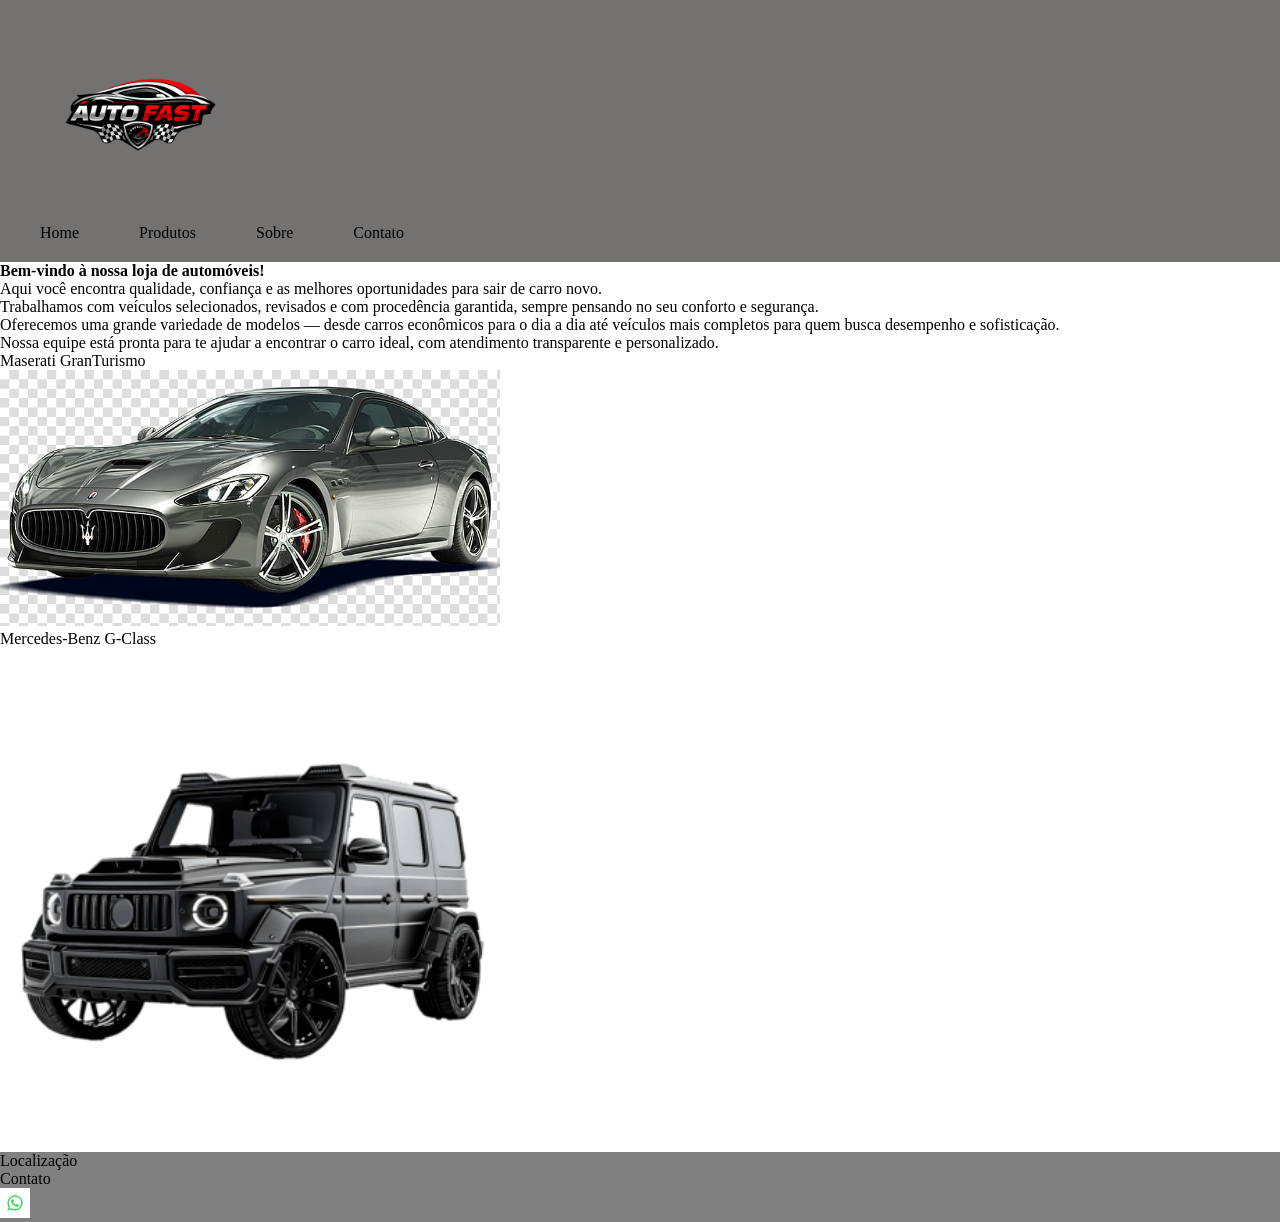
<file: index.html>
<!DOCTYPE html>
<Html>
    <head>
        <title>AutoFast</title>
        <link rel="stylesheet" href="/CSS/style.css">
    </head>
    <body>
        <header class="main-header">
             <img src="/assets/img/logo.png" alt="logo">
            <ul>
                <li><a href="index.html">Home</a></li>
                <li><a href="pagina_de_produtos.html">Produtos</a></li>
                <li><a href="sobre.html">Sobre</a></li>
                <li><a href="contato.html">Contato</a></li>
            </ul>
        </header>

           

            <h1>Bem-vindo à nossa loja de automóveis!</h1>
            <p>Aqui você encontra qualidade, confiança e as melhores oportunidades para sair de carro novo.</p>
            <p>Trabalhamos com veículos selecionados, revisados e com procedência garantida, sempre pensando no seu conforto e segurança.</p>
            <p>Oferecemos uma grande variedade de modelos — desde carros econômicos para o dia a dia até veículos mais completos para quem busca desempenho e sofisticação. </p>
            <p>Nossa equipe está pronta para te ajudar a encontrar o carro ideal, com atendimento transparente e personalizado.</p>

            <li><a href="/descricao_produto.html">Maserati GranTurismo</a></li>
        <p><img src="/assets/img/carro1.jpg" alt="Carro 1" width="500"></p>
        <li><a href="/descricao_produto2.html">Mercedes-Benz G-Class</a></li>
        <p><img src="/assets/img/carro2.png" alt="Carro 2" width="500"></p>

        <footer class="main-footer">

            
            <ul>
                <li><a href="/localizacao.html">Localização</a></li>
                <li><a href="">Contato</a></li>
            </ul>
            
               <a href=""> <img id="whats" src="/assets/img/whats.png" alt="whatsapp"></a>
        </footer>
    


    
        
    </body>
</Html>
</file>
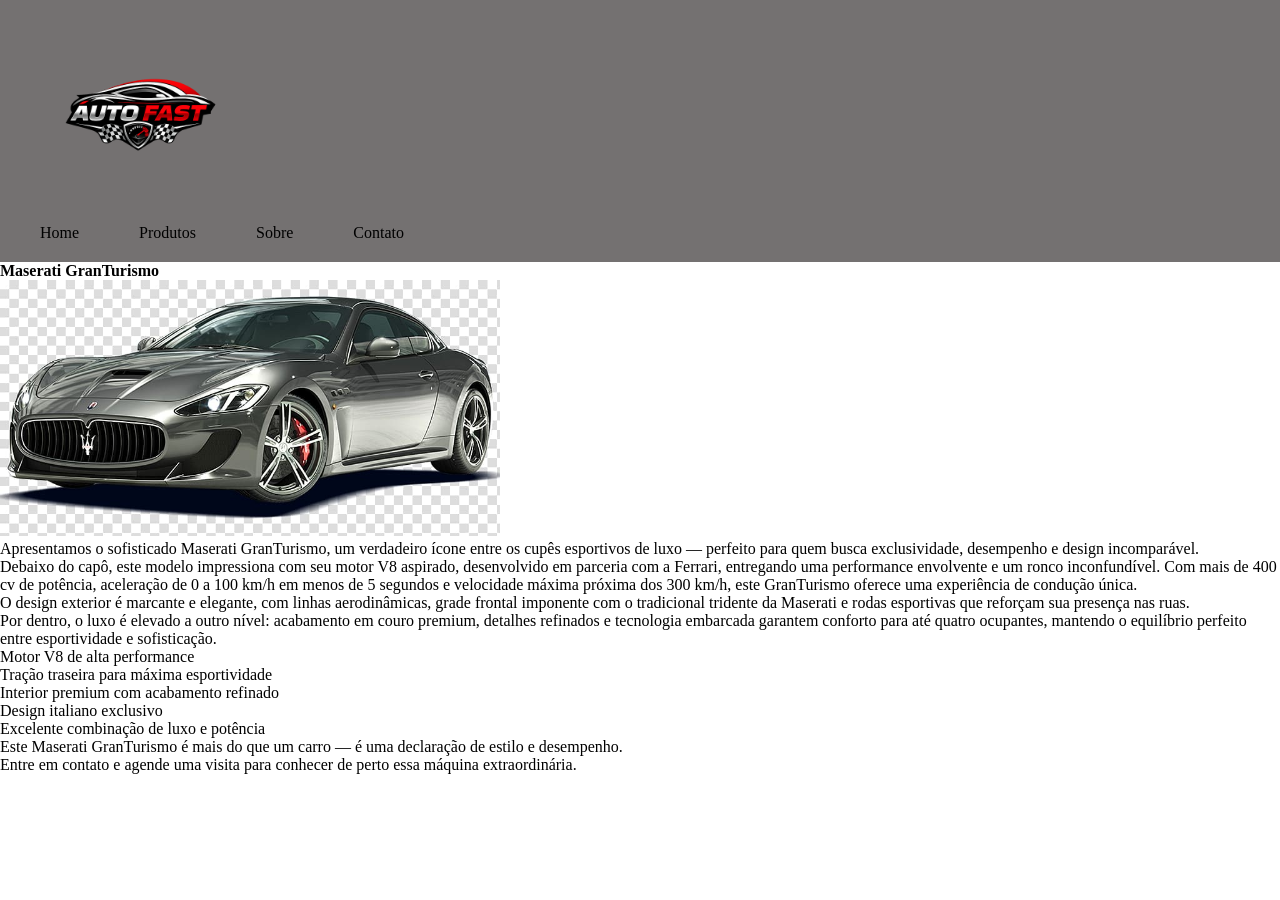
<file: descricao_produto.html>
<!DOCTYPE html>
<html>
    <head>
        <title>Descrição do Produto</title>
        <link rel="stylesheet" href="/CSS/style.css">
    </head>
    <body>
        <header class="main-header">
             <img src="/assets/img/logo.png" alt="logo">
            <ul>
                <li><a href="index.html">Home</a></li>
                <li><a href="pagina_de_produtos.html">Produtos</a></li>
                <li><a href="sobre.html">Sobre</a></li>
                <li><a href="contato.html">Contato</a></li>
            </ul>
        </header>

        <h1>Maserati GranTurismo</h1>
        <img src="/assets/img/carro1.jpg" alt="Carro 1" width="500">
        <p>Apresentamos o sofisticado Maserati GranTurismo, um verdadeiro 
        ícone entre os cupês esportivos de luxo — perfeito para quem busca 
        exclusividade, desempenho e design incomparável.</p>
        <p>Debaixo do capô, este modelo impressiona com seu motor V8 
        aspirado, desenvolvido em parceria com a Ferrari, entregando uma 
        performance envolvente e um ronco inconfundível. Com mais de 400 
        cv de potência, aceleração de 0 a 100 km/h em menos de 5 segundos 
        e velocidade máxima próxima dos 300 km/h, este GranTurismo oferece 
        uma experiência de condução única.</p>
        <p>O design exterior é marcante e elegante, com linhas aerodinâmicas, 
        grade frontal imponente com o tradicional tridente da Maserati e rodas 
        esportivas que reforçam sua presença nas ruas.</p>
        <p>Por dentro, o luxo é elevado a outro nível: acabamento em couro 
        premium, detalhes refinados e tecnologia embarcada garantem conforto 
        para até quatro ocupantes, mantendo o equilíbrio perfeito entre 
        esportividade e sofisticação.</p>
        <p>Motor V8 de alta performance</p>
        <p>Tração traseira para máxima esportividade</p>
        <p> Interior premium com acabamento refinado</p>
        <p>Design italiano exclusivo</p>
        <p> Excelente combinação de luxo e potência</p>
        <p>Este Maserati GranTurismo é mais do que um carro — é uma 
        declaração de estilo e desempenho.</p>
        <p>Entre em contato e agende uma visita para conhecer de perto 
        essa máquina extraordinária.</p>
    </body>
</html>
</file>
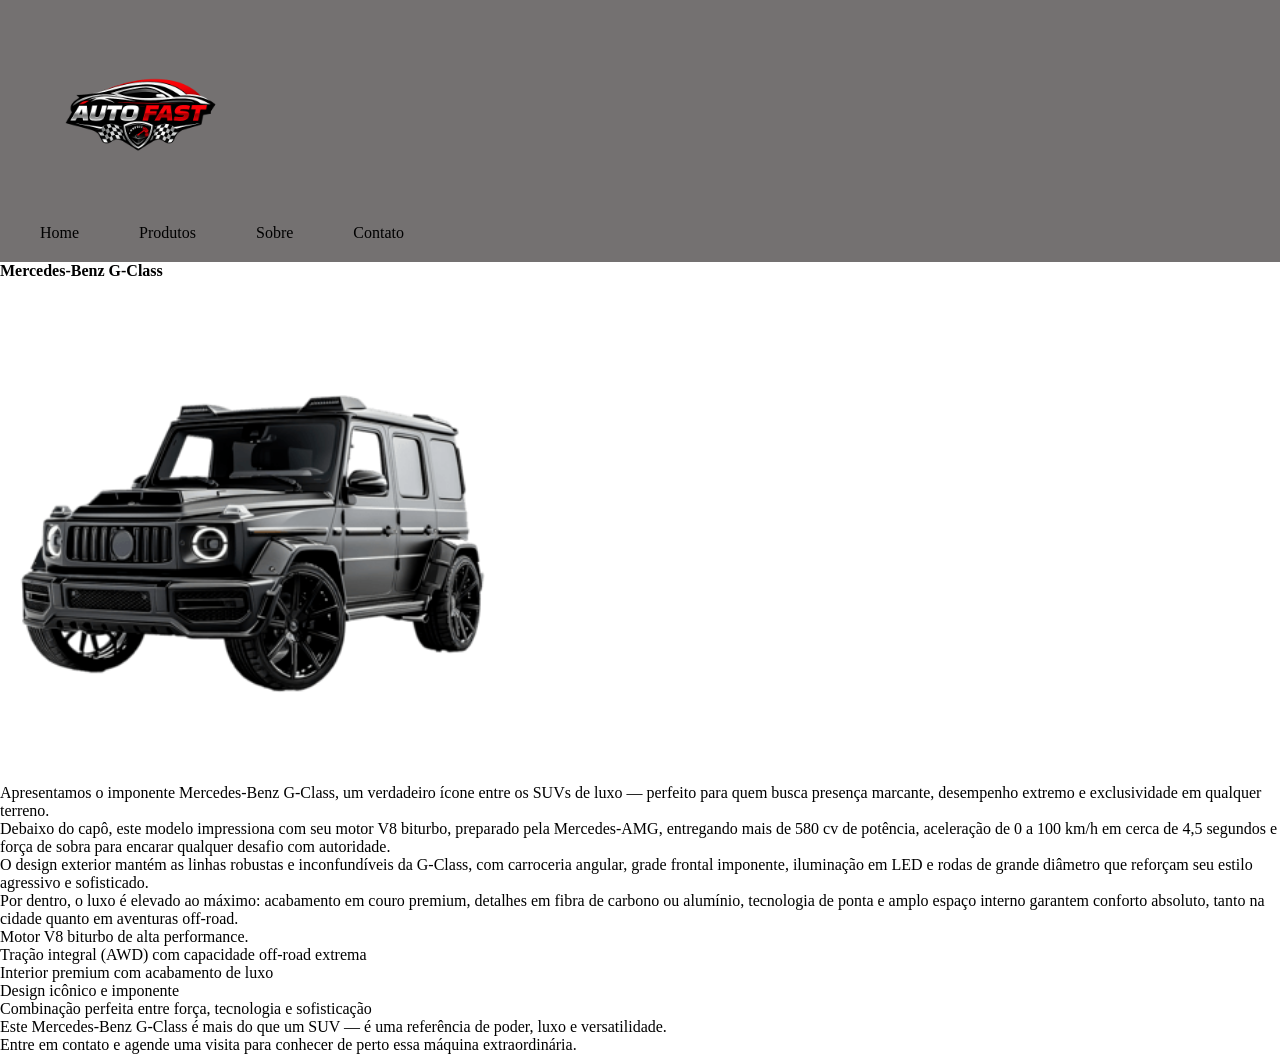
<file: descricao_produto2.html>
<!DOCTYPE html>
<html>
    <head>
        <title>Descrição do Produto 2</title>
        <link rel="stylesheet" href="/CSS/style.css">
    </head>
    <body>
       <header class="main-header">
             <img src="/assets/img/logo.png" alt="logo">
            <ul>
                <li><a href="index.html">Home</a></li>
                <li><a href="pagina_de_produtos.html">Produtos</a></li>
                <li><a href="sobre.html">Sobre</a></li>
                <li><a href="contato.html">Contato</a></li>
            </ul>
        </header>

        <h1>Mercedes-Benz G-Class</h1>
        <img src="/assets/img/carro2.png" alt="Carro 2" width="500">
        <p>Apresentamos o imponente Mercedes-Benz G-Class, um verdadeiro 
        ícone entre os SUVs de luxo — perfeito para quem busca presença 
        marcante, desempenho extremo e exclusividade em qualquer terreno.</p>
        <p>Debaixo do capô, este modelo impressiona com seu motor V8 
        biturbo, preparado pela Mercedes-AMG, entregando mais de 580 cv de 
        potência, aceleração de 0 a 100 km/h em cerca de 4,5 segundos e 
        força de sobra para encarar qualquer desafio com autoridade.</p>
        <p>O design exterior mantém as linhas robustas e inconfundíveis da 
        G-Class, com carroceria angular, grade frontal imponente, iluminação 
        em LED e rodas de grande diâmetro que reforçam seu estilo agressivo e 
        sofisticado.</p>
        <p>Por dentro, o luxo é elevado ao máximo: acabamento em couro 
        premium, detalhes em fibra de carbono ou alumínio, tecnologia de ponta 
        e amplo espaço interno garantem conforto absoluto, tanto na cidade 
        quanto em aventuras off-road.</p>
        <p>Motor V8 biturbo de alta performance.</p>
        <p>Tração integral (AWD) com capacidade off-road extrema</p>
        <p>Interior premium com acabamento de luxo</p>
        <p>Design icônico e imponente</p>
        <p> Combinação perfeita entre força, tecnologia e sofisticação</p>
        <p>Este Mercedes-Benz G-Class é mais do que um SUV — é uma referência de poder, luxo e versatilidade.</p>
        <p>Entre em contato e agende uma visita para conhecer de perto 
        essa máquina extraordinária.</p>
    </body>
</html>
</file>
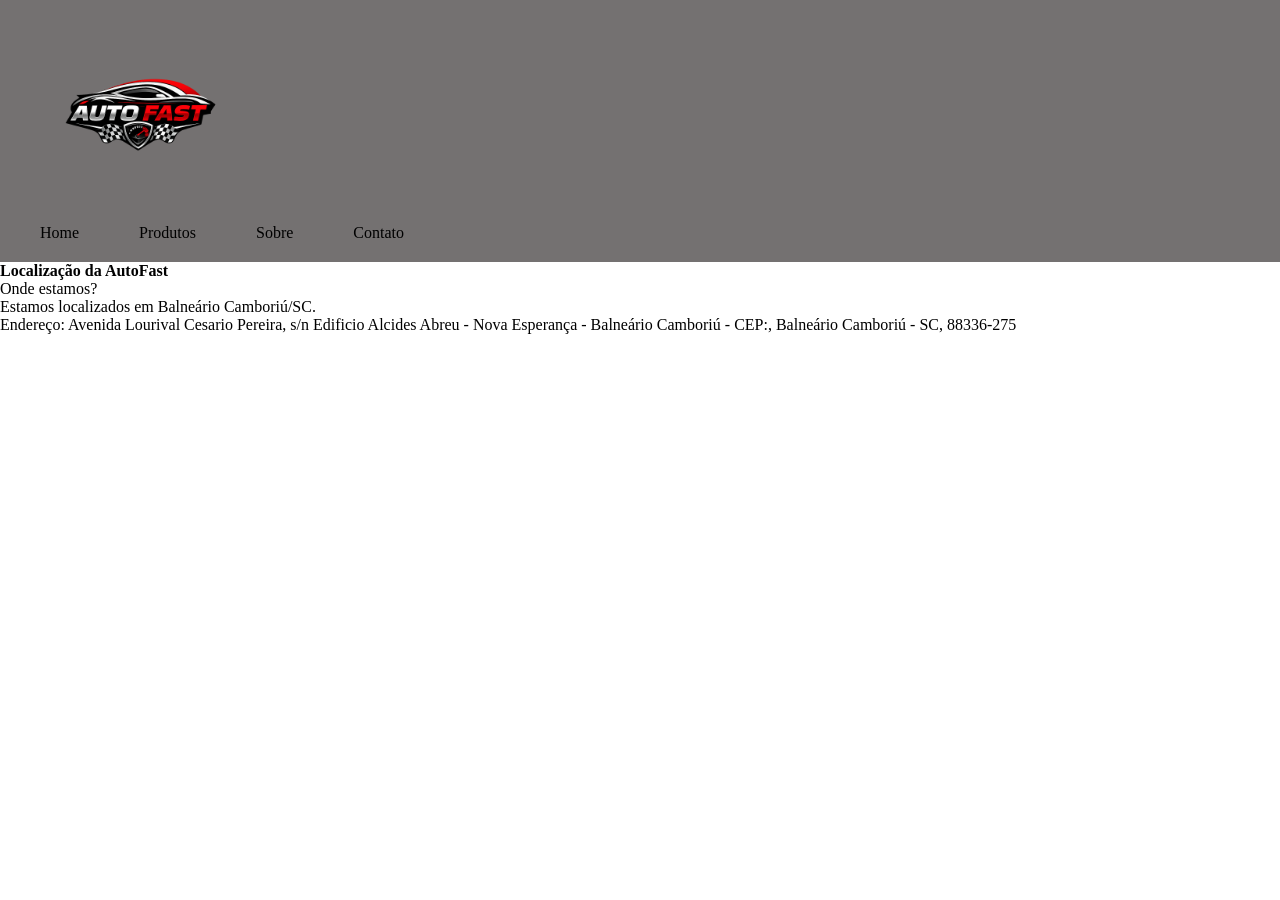
<file: localizacao.html>
<!DOCTYPE html>
<html>
    <head>
        <title>Localização</title>
        <link rel="stylesheet" href="/CSS/style.css">
    </head>
    <body>
         <header class="main-header">
             <img src="/assets/img/logo.png" alt="logo">
            <ul>
                <li><a href="index.html">Home</a></li>
                <li><a href="pagina_de_produtos.html">Produtos</a></li>
                <li><a href="sobre.html">Sobre</a></li>
                <li><a href="contato.html">Contato</a></li>
            </ul>
        </header>
        <h1>Localização da AutoFast</h1>
        <p>Onde estamos?</p>
        <p>Estamos localizados em Balneário Camboriú/SC.</p>
        <p>Endereço: Avenida Lourival Cesario Pereira, s/n Edificio 
        Alcides Abreu - Nova Esperança - Balneário Camboriú - CEP:, 
        Balneário Camboriú - SC, 88336-275</p>
     <iframe src="https://www.google.com/maps/embed?pb=!1m18!1m12!1m3!1d3554.2666224710624!2d-48.61539930000001!3d-27.0217397!2m3!1f0!2f0!3f0!3m2!1i1024!2i768!4f13.1!3m3!1m2!1s0x94d8b710bb4cb759%3A0x19131a35dfc0c4fa!2sUDESC%20-%20Universidade%20do%20Estado%20de%20Santa%20Catarina%20-%20CESFI!5e0!3m2!1spt-BR!2sbr!4v1776905310269!5m2!1spt-BR!2sbr" width="600" height="450" style="border:0;" allowfullscreen="" loading="lazy" referrerpolicy="no-referrer-when-downgrade"></iframe>
    </body>

</html>
</file>
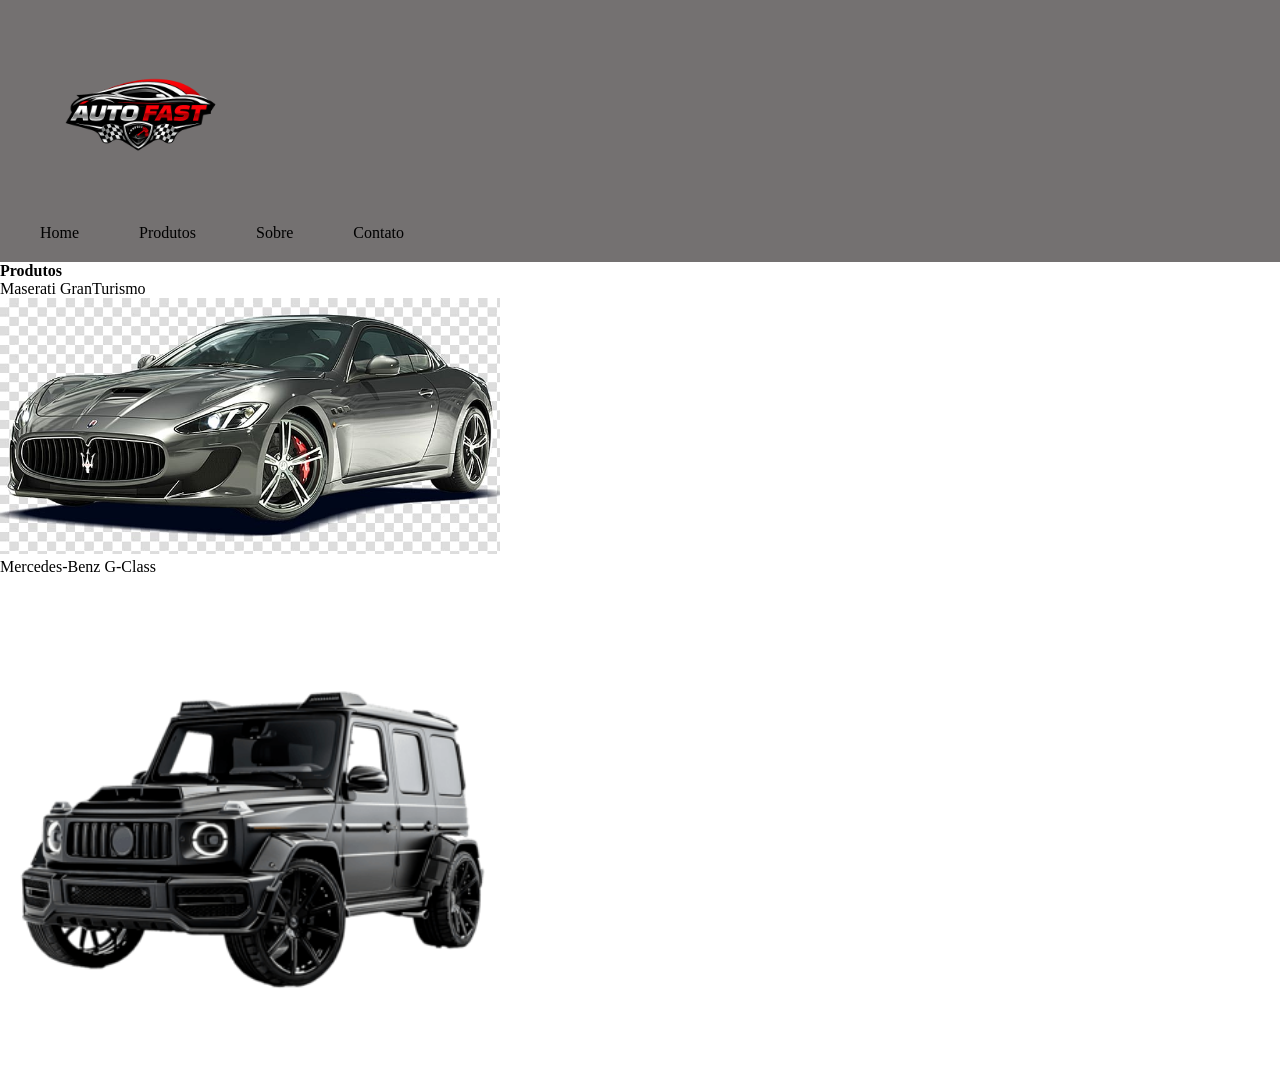
<file: pagina_de_produtos.html>
<!DOCTYPE html>
<html>
    <head>
        <title>Produtos</title>
        <link rel="stylesheet" href="/CSS/style.css">
    </head>
    <body>
       <header class="main-header">

             <img src="/assets/img/logo.png" alt="logo">
            <ul>
                <li><a href="index.html">Home</a></li>
                <li><a href="pagina_de_produtos.html">Produtos</a></li>
                <li><a href="sobre.html">Sobre</a></li>
                <li><a href="contato.html">Contato</a></li>
            </ul>
        </header>
        <h1>Produtos</h1>
       <li><a href="/descricao_produto.html">Maserati GranTurismo</a></li>
        <p><img src="/assets/img/carro1.jpg" alt="Carro 1" width="500"></p>
        <li><a href="/descricao_produto2.html">Mercedes-Benz G-Class</a></li>
        <p><img src="/assets/img/carro2.png" alt="Carro 2" width="500"></p>
    </body>
</html>
</file>
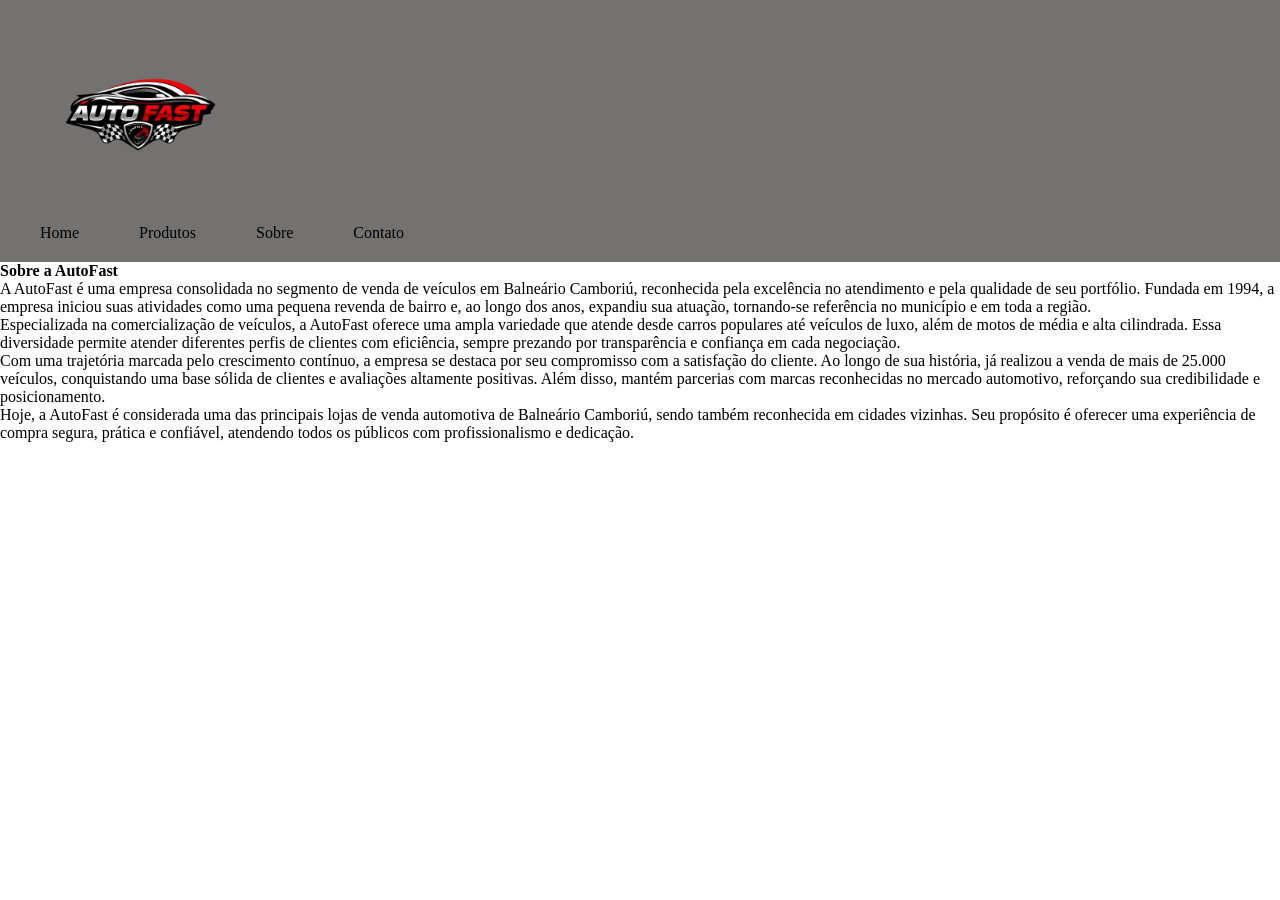
<file: sobre.html>
<!DOCTYPE html>
<html>
    <head>
        <title>Sobre</title>
        <link rel="stylesheet" href="/CSS/style.css">
    </head>
    <body>
       <header class="main-header">
             <img src="/assets/img/logo.png" alt="logo" width="200">
            <ul>
                <li><a href="index.html">Home</a></li>
                <li><a href="pagina_de_produtos.html">Produtos</a></li>
                <li><a href="sobre.html">Sobre</a></li>
                <li><a href="contato.html">Contato</a></li>
            </ul>
        </header>
        <h1>Sobre a AutoFast</h1>
        <p>A AutoFast é uma empresa consolidada no segmento de venda 
        de veículos em Balneário Camboriú, reconhecida pela excelência 
        no atendimento e pela qualidade de seu portfólio. Fundada em 1994, 
        a empresa iniciou suas atividades como uma pequena revenda de 
        bairro e, ao longo dos anos, expandiu sua atuação, tornando-se 
        referência no município e em toda a região.</p>

        <p>Especializada na comercialização de veículos, a AutoFast 
        oferece uma ampla variedade que atende desde carros 
        populares até veículos de luxo, além de motos de média e 
        alta cilindrada. Essa diversidade permite atender 
        diferentes perfis de clientes com eficiência, sempre 
        prezando por transparência e confiança em cada 
        negociação.</p>

        <p>Com uma trajetória marcada pelo crescimento contínuo, a 
        empresa se destaca por seu compromisso com a satisfação 
        do cliente. Ao longo de sua história, já realizou a venda de 
        mais de 25.000 veículos, conquistando uma base sólida de 
        clientes e avaliações altamente positivas. Além disso, mantém 
        parcerias com marcas reconhecidas no mercado automotivo, 
        reforçando sua credibilidade e posicionamento.</p>

        <p>Hoje, a AutoFast é considerada uma das principais lojas de 
        venda automotiva de Balneário Camboriú, sendo também reconhecida 
        em cidades vizinhas. Seu propósito é oferecer uma experiência de 
        compra segura, prática e confiável, atendendo todos os públicos 
        com profissionalismo e dedicação.</p>
    </body>
</html>
</file>
<file: CSS/style.css>
*{
    padding: 0;
    margin: 0;
    list-style: none;
    text-decoration: none;
    color: black;
    font-size: 1rem;
}

.main-header img {
    width: 200px;
}

.main-header ul{
    display: flex;
    gap: 60px;
    
    
}

.main-header{
    
    background-color: rgb(116, 113, 113);
    color: rgb(116, 113, 113);
    padding: 20px 40px;
}

.main-footer {
    background-color: grey;
}



#whats{
    width: 30px;
}
</file>
